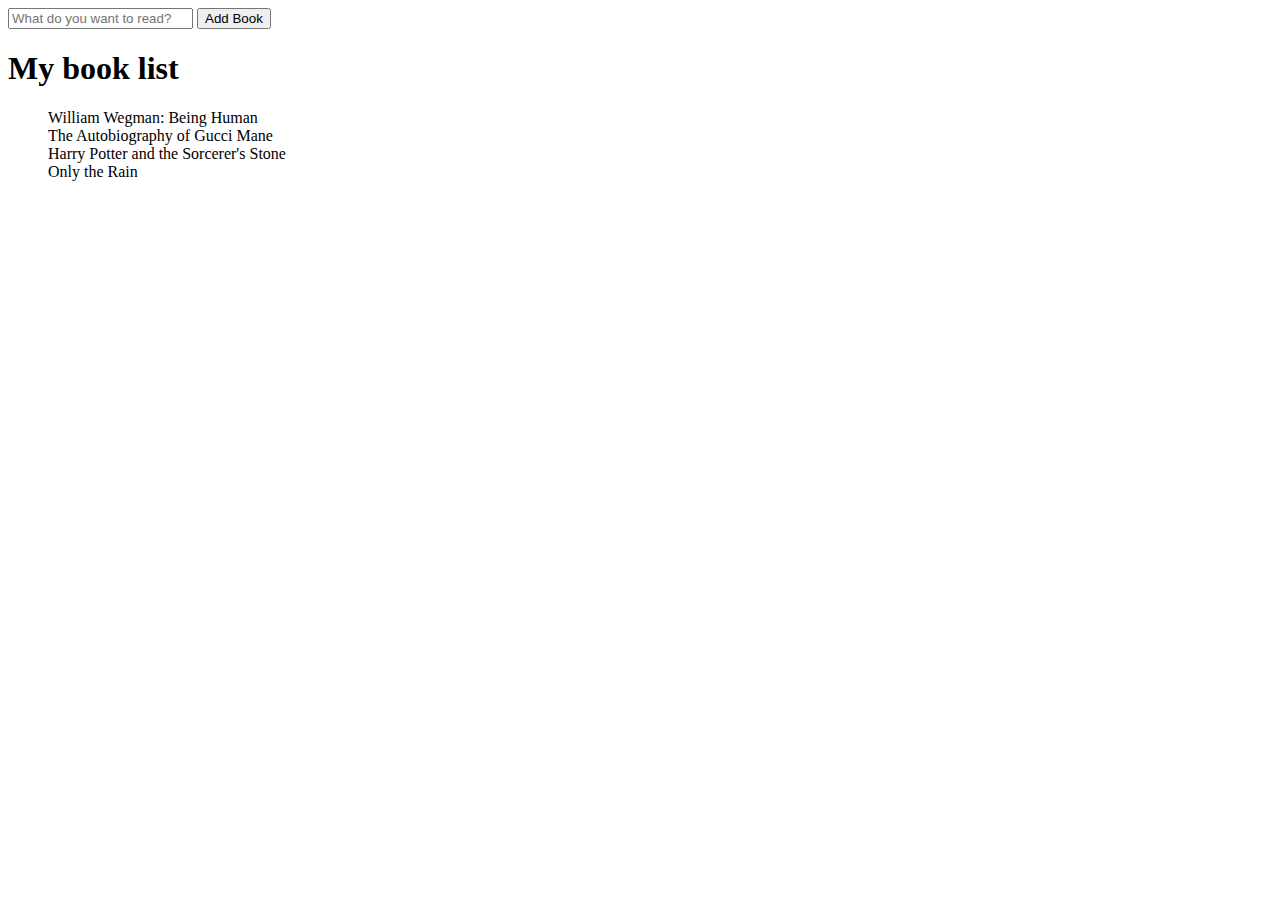
<file: 03_Frontend/JavaScript/Book List/index.html>
<html>
	<head>
		<meta charset=utf-8 />
		<title>Book List</title>
		<link rel="stylesheet" type="text/css" href="style.css">
	</head>
	<body>
		<section>
			<form id="book-form">
				<input id="title-input" type="text" name="title" required autocomplete="off" placeholder="What do you want to read?">
				<button type="submit">Add Book</button>
			</form>
			<h1>My book list</h1>
			<ul id="book-list">
			</ul>
		</section>
      <script type="text/javascript" src="main.js"></script>
	</body>
</html>
</file>
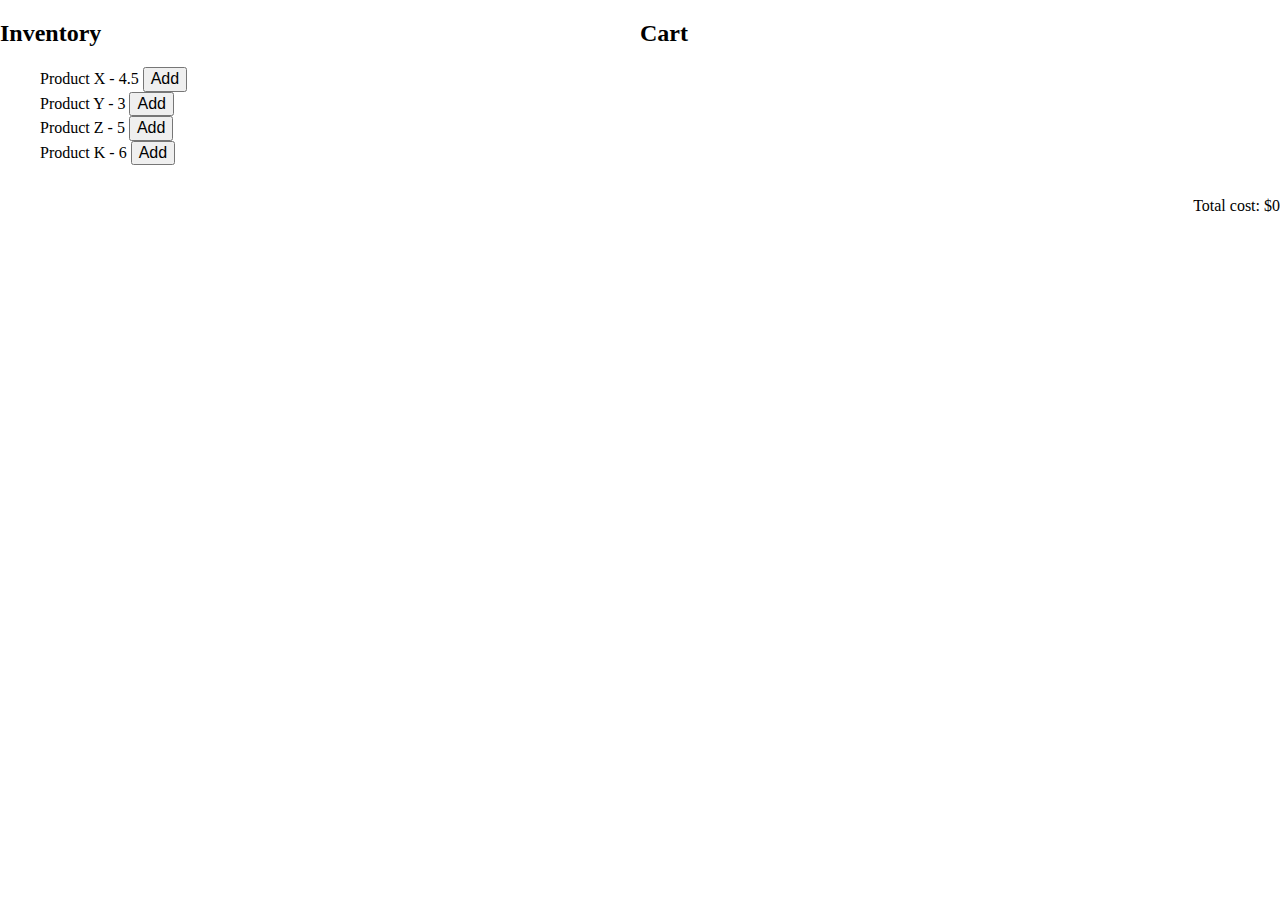
<file: 03_Frontend/JavaScript/Cart/index.html>
<html>
	<head>
		<meta charset=utf-8 />
		<title>Cart</title>
		<link rel="stylesheet" type="text/css" href="normalize.css">
		<link rel="stylesheet" type="text/css" href="style.css">
	</head>
	<body>
		<main>
			<section class="half-width">
				<h2>Inventory</h1>
				<ul id="inventory-list">
				</ul>
			</section>
			<section class="half-width">
				<h2>Cart</h1>
				<ul id="cart-list">
				</ul>
			</section>
			<section class="full-width">
				<p id="total-cost">Total cost: $0</p>
			</section>
		</main>
    <script type="text/javascript" src="main.js"></script>
	</body>
</html>
</file>
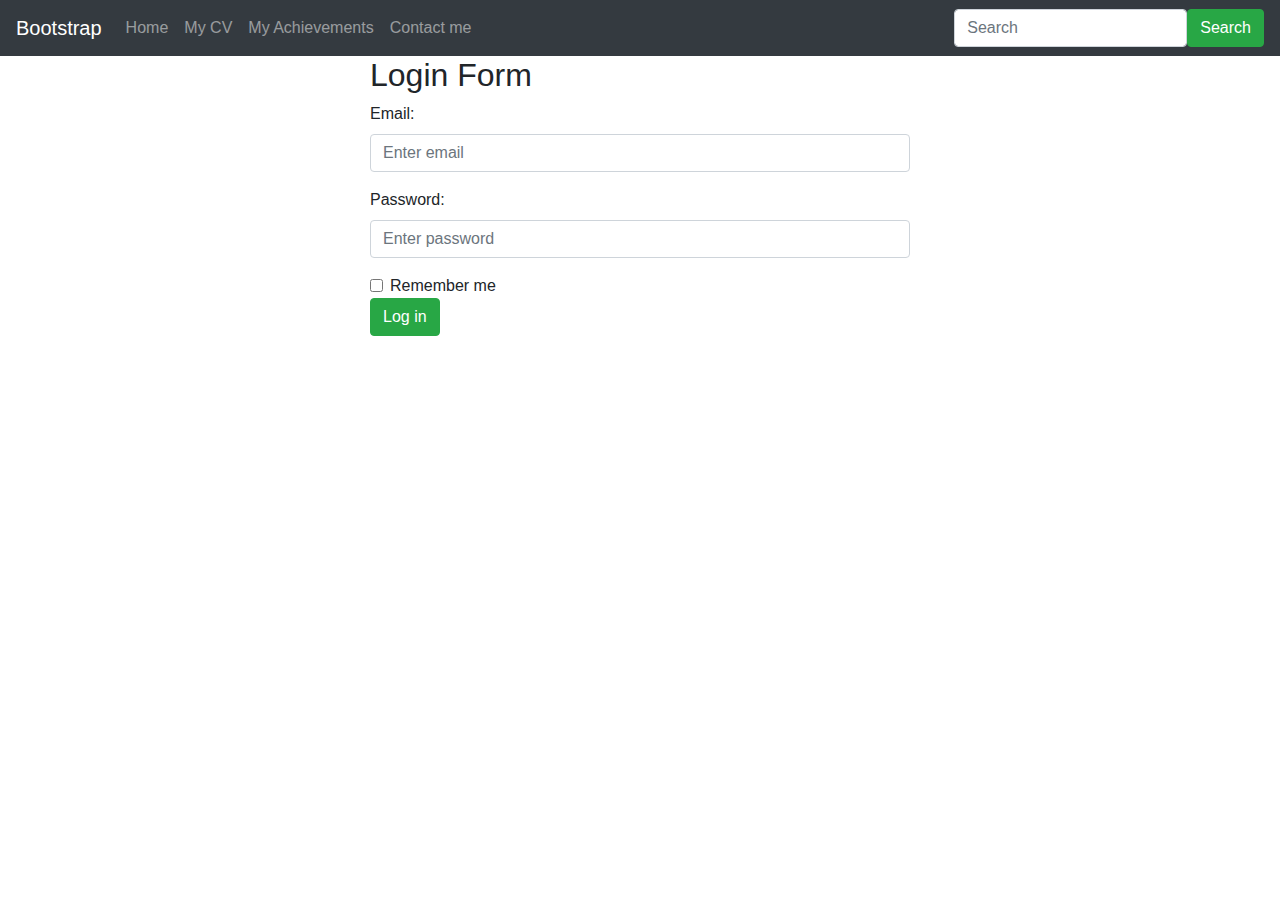
<file: 03_Frontend/JavaScript/Login/index.html>
<!DOCTYPE html>
<html lang="en" xmlns:mso="urn:schemas-microsoft-com:office:office" xmlns:msdt="uuid:C2F41010-65B3-11d1-A29F-00AA00C14882">
<head>
  <title>Login form with navbar</title>
  <meta charset="utf-8">
  <meta name="viewport" content="width=device-width, initial-scale=1">
  <link rel="stylesheet" href="https://maxcdn.bootstrapcdn.com/bootstrap/4.0.0-beta.2/css/bootstrap.min.css">
</head>
<body>
    <nav class="navbar sticky-top navbar-expand-md navbar-dark bg-dark">
        <a class="navbar-brand text-white" href="#">
            Bootstrap
        </a>
        <button class="navbar-toggler navbar-toggler-right" type="button" data-toggle="collapse" data-target="#navb">
            <span class="navbar-toggler-icon"></span>
        </button>
        <div class="collapse navbar-collapse" id="navb">                
            <ul class="navbar-nav mr-auto">
                <li class="nav-item">
                    <a class="nav-link" href="#">Home</a>
                </li>
                <li class="nav-item">
                    <a class="nav-link" href="#">My CV</a>
                </li>
                <li class="nav-item">
                    <a class="nav-link" href="#">My Achievements</a>
                </li>
                <li class="nav-item">
                    <a class="nav-link" href="#">Contact me</a>
                </li>
            </ul>
            <form class="form-inline my-2 my-lg-0">
                    <input class="form-control" type="text" placeholder="Search">
                    <button class="btn btn-success" type="button">Search</button>
            </form>
        </div>
    </nav>
    <div id="alerts"></div>
    <div class="container">
        <div class="row">
            <div class="col-sm-3"></div>
            <div class="col-sm-6">
                <h2>Login Form</h2>
                <form id="login-form" novalidate>
                  <div class="form-group">
                    <label for="email">Email:</label>
                    <input type="email" class="form-control" id="email" placeholder="Enter email">
                  </div>
                  <div class="form-group">
                    <label for="pwd">Password:</label>
                    <input type="password" class="form-control" id="pwd" placeholder="Enter password">
                  </div>
                  <div class="form-check">
                    <label class="form-check-label">
                      <input id="rememberme" class="form-check-input" type="checkbox"> Remember me
                    </label>
                  </div>
                  <button type="submit" class="btn btn-success">Log in</button>
                  <p id="error" class="text-danger"></p>
                </form>
            </div>
            <div class="col-sm-3"></div>
        </div>
        </div>
        <script src="https://ajax.googleapis.com/ajax/libs/jquery/3.2.1/jquery.min.js"></script>
        <script src="https://cdnjs.cloudflare.com/ajax/libs/popper.js/1.12.6/umd/popper.min.js"></script>
        <script src="https://maxcdn.bootstrapcdn.com/bootstrap/4.0.0-beta.2/js/bootstrap.min.js"></script>      
		<script type="text/javascript" src="main.js"></script>
</body>
</html>
</file>
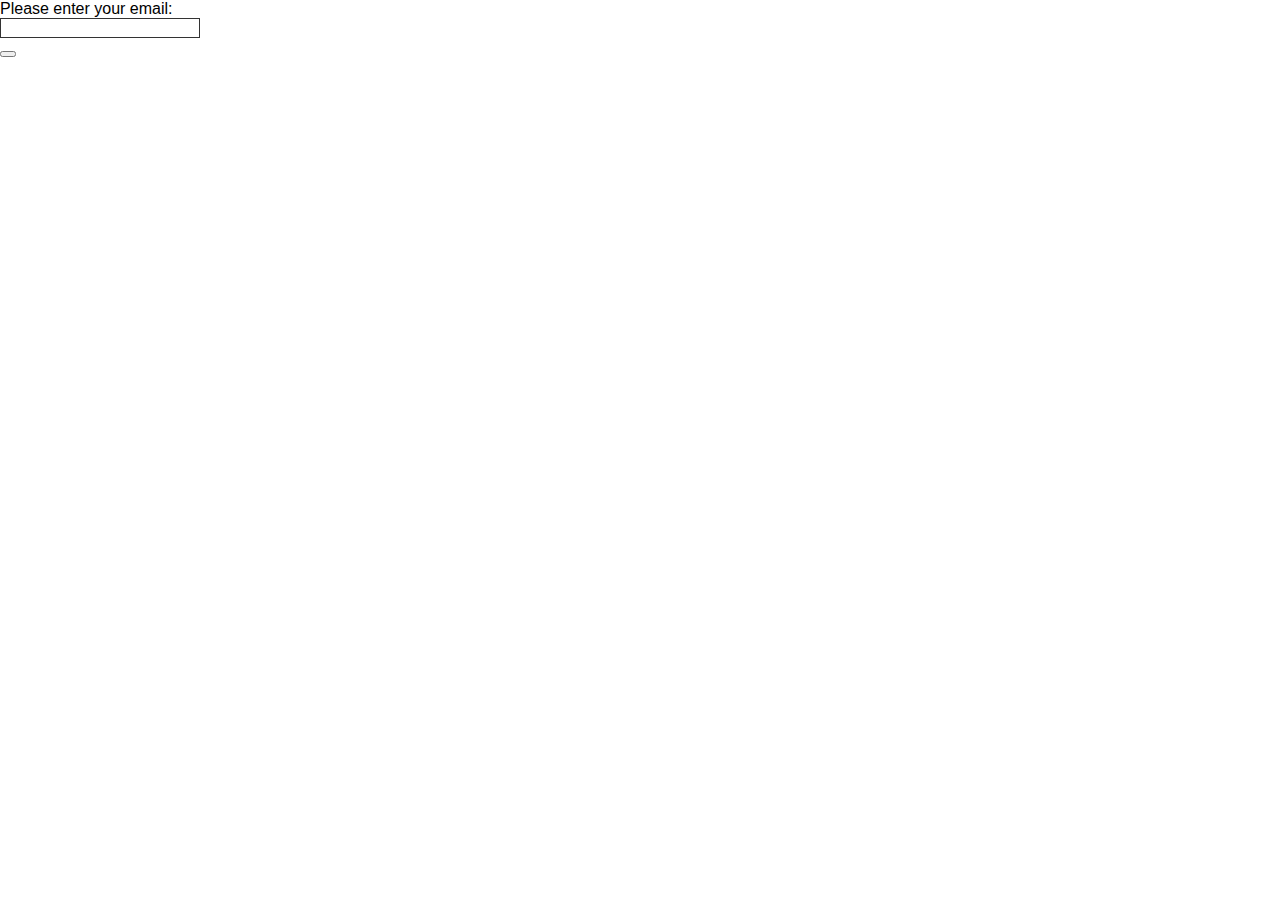
<file: 03_Frontend/JavaScript/Validation/index.html>
<html>
    <head>
        <link rel="stylesheet" type="text/css" href="style.css">
    </head>
    <body>
        <form novalidate>
            <label for="email">Please enter your email:</label>
            <input type="email" id="email" name="email">
            <p class="error"></p>
            <button type="submit"></button>
        </form>

        <script src="main.js"></script>
    </body>
</html>
</file>
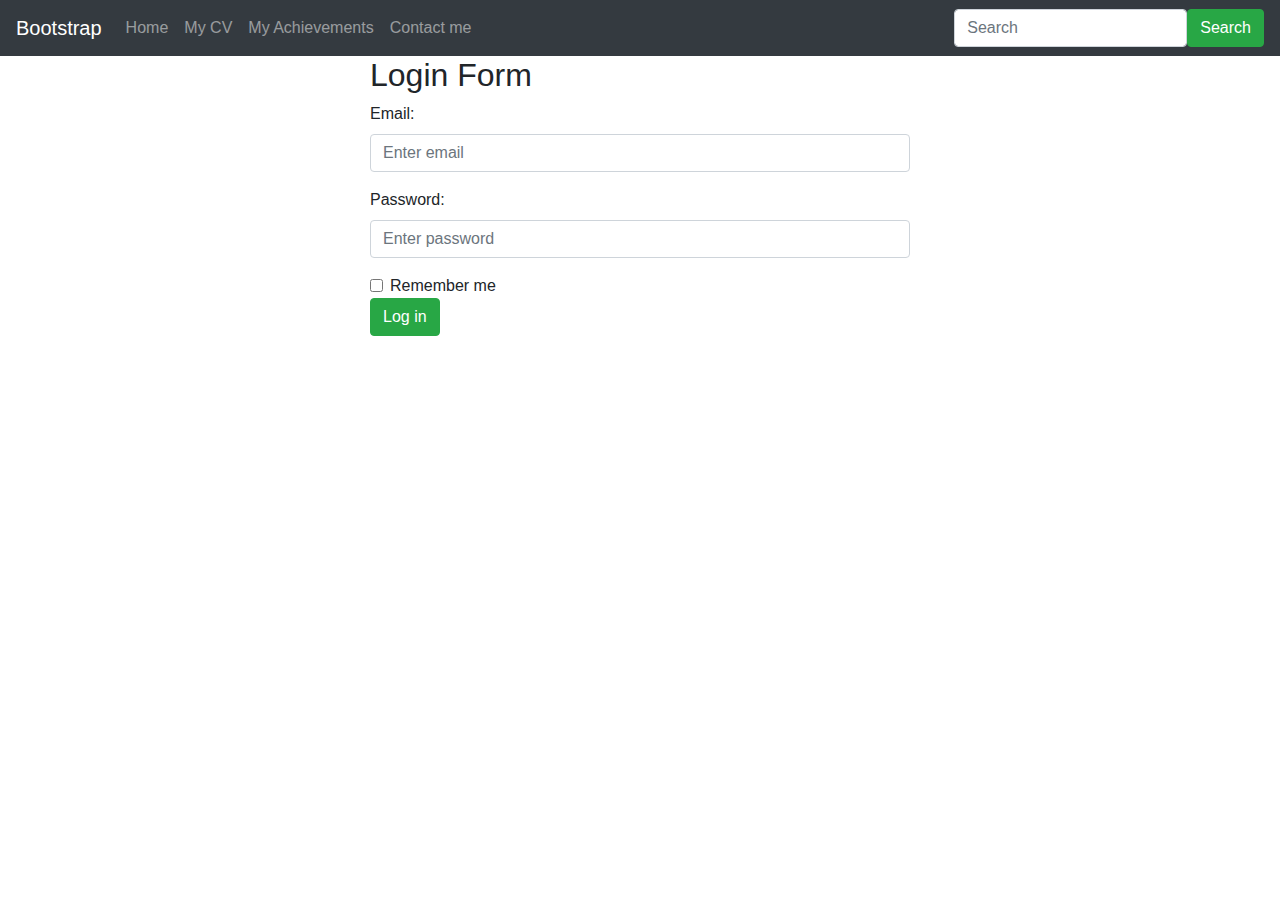
<file: 03_Frontend/Bootstrap/Login-Navbar.html>
<!DOCTYPE html>
<html lang="en" xmlns:mso="urn:schemas-microsoft-com:office:office" xmlns:msdt="uuid:C2F41010-65B3-11d1-A29F-00AA00C14882">
<head>
  <title>Login form with navbar</title>
  <meta charset="utf-8">
  <meta name="viewport" content="width=device-width, initial-scale=1">
  <link rel="stylesheet" href="https://maxcdn.bootstrapcdn.com/bootstrap/4.0.0-beta.2/css/bootstrap.min.css">
  <script src="https://ajax.googleapis.com/ajax/libs/jquery/3.2.1/jquery.min.js"></script>
  <script src="https://cdnjs.cloudflare.com/ajax/libs/popper.js/1.12.6/umd/popper.min.js"></script>
  <script src="https://maxcdn.bootstrapcdn.com/bootstrap/4.0.0-beta.2/js/bootstrap.min.js"></script>

</head>
<body>
    <nav class="navbar sticky-top navbar-expand-md navbar-dark bg-dark">
        <a class="navbar-brand text-white" href="#">
            Bootstrap
        </a>
        <button class="navbar-toggler navbar-toggler-right" type="button" data-toggle="collapse" data-target="#navb">
            <span class="navbar-toggler-icon"></span>
        </button>
        <div class="collapse navbar-collapse" id="navb">                
            <ul class="navbar-nav mr-auto">
                <li class="nav-item">
                    <a class="nav-link" href="#">Home</a>
                </li>
                <li class="nav-item">
                    <a class="nav-link" href="#">My CV</a>
                </li>
                <li class="nav-item">
                    <a class="nav-link" href="#">My Achievements</a>
                </li>
                <li class="nav-item">
                    <a class="nav-link" href="#">Contact me</a>
                </li>
            </ul>
            <form class="form-inline my-2 my-lg-0">
                    <input class="form-control" type="text" placeholder="Search">
                    <button class="btn btn-success" type="button">Search</button>
            </form>
        </div>
    </nav>
    <div class="container">
        <div class="row">
            <div class="col-sm-3"></div>
            <div class="col-sm-6">
                <h2>Login Form</h2>
                <form>
                  <div class="form-group">
                    <label for="email">Email:</label>
                    <input type="email" class="form-control" id="email" placeholder="Enter email">
                  </div>
                  <div class="form-group">
                    <label for="pwd">Password:</label>
                    <input type="password" class="form-control" id="pwd" placeholder="Enter password">
                  </div>
                  <div class="form-check">
                    <label class="form-check-label">
                      <input id="rememberme" class="form-check-input" type="checkbox"> Remember me
                    </label>
                  </div>
                  <button type="submit" class="btn btn-success">Log in</button>
                </form>
            </div>
            <div class="col-sm-3"></div>
        </div>
    </div>
</body>
</html>
</file>
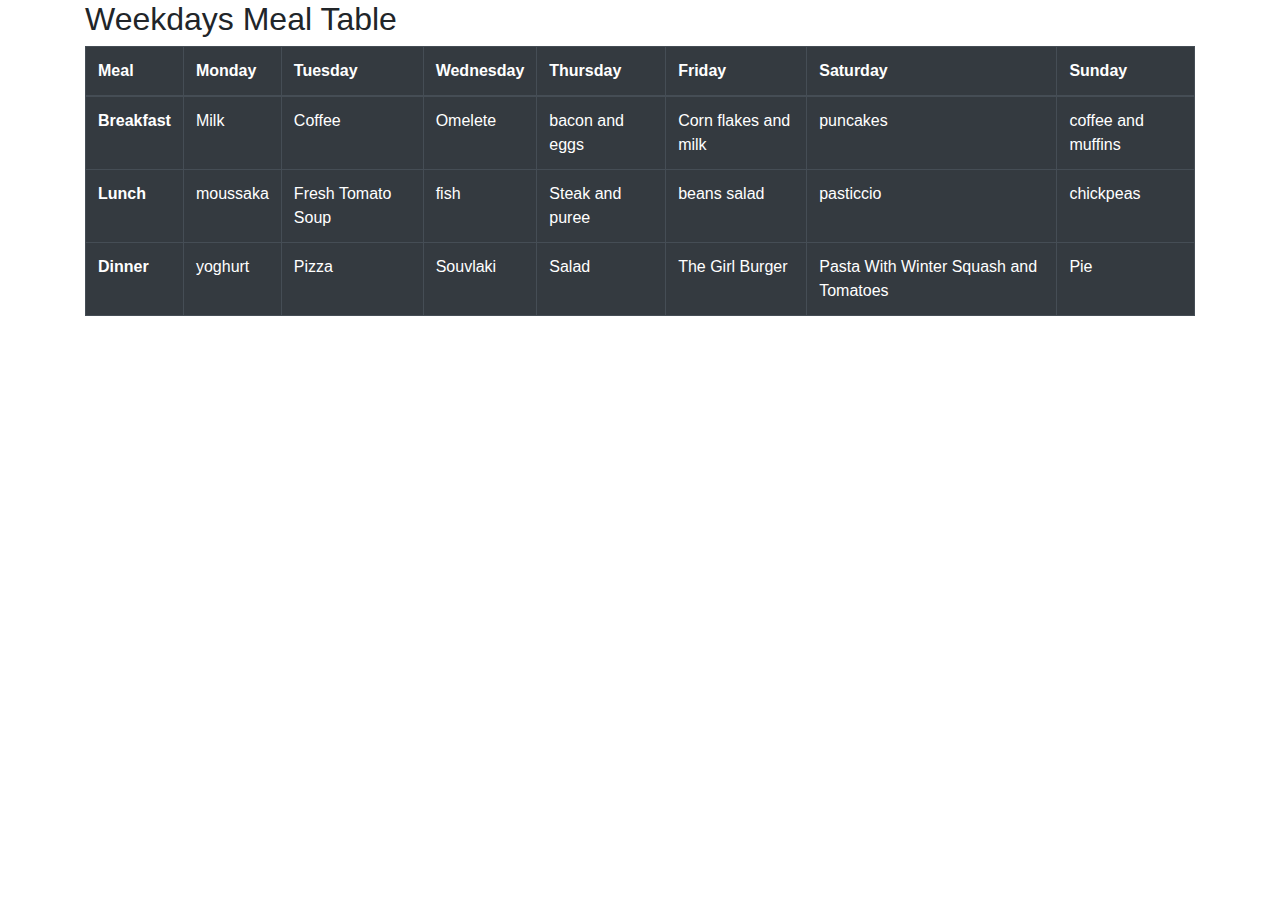
<file: 03_Frontend/Bootstrap/Table.html>
<!DOCTYPE html>
<html lang="en" xmlns:mso="urn:schemas-microsoft-com:office:office" xmlns:msdt="uuid:C2F41010-65B3-11d1-A29F-00AA00C14882">
<head>
  <title>Bootstrap Example</title>
  <meta charset="utf-8">
  <meta name="viewport" content="width=device-width, initial-scale=1">
  <link rel="stylesheet" href="https://maxcdn.bootstrapcdn.com/bootstrap/4.0.0-beta.2/css/bootstrap.min.css">
  <script src="https://ajax.googleapis.com/ajax/libs/jquery/3.2.1/jquery.min.js"></script>
  <script src="https://cdnjs.cloudflare.com/ajax/libs/popper.js/1.12.6/umd/popper.min.js"></script>
  <script src="https://maxcdn.bootstrapcdn.com/bootstrap/4.0.0-beta.2/js/bootstrap.min.js"></script>

<!--[if gte mso 9]><xml>
<mso:CustomDocumentProperties>
<mso:display_urn_x003a_schemas-microsoft-com_x003a_office_x003a_office_x0023_Editor msdt:dt="string">Gavana, Anastasia</mso:display_urn_x003a_schemas-microsoft-com_x003a_office_x003a_office_x0023_Editor>
<mso:display_urn_x003a_schemas-microsoft-com_x003a_office_x003a_office_x0023_Author msdt:dt="string">Gavana, Anastasia</mso:display_urn_x003a_schemas-microsoft-com_x003a_office_x003a_office_x0023_Author>
</mso:CustomDocumentProperties>
</xml><![endif]-->
</head>
<body>

<div class="container">
    <div class="row">
        <div class="col">
            <h2>Weekdays Meal Table</h2>           
            <table class="table table-responsive table-bordered table-dark table-hover">
                <thead>
                <tr>
                    <th>Meal</th>
                    <th>Monday</th>
                    <th>Tuesday</th>
                    <th>Wednesday</th>
                    <th>Thursday</th>
                    <th>Friday</th>
                    <th>Saturday</th>
                    <th>Sunday</th>
                </tr>
                </thead>
                <tbody>
                <tr>
                    <th>Breakfast</th>
                    <td>Milk</td>
                    <td>Coffee</td>
                    <td>Omelete</td>
                    <td>bacon and eggs</td>
                    <td>Corn flakes and milk</td>
                    <td>puncakes</td>
                    <td>coffee and muffins</td>
                </tr>
                <tr>
                    <th>Lunch</th>
                    <td>moussaka</td>
                    <td>Fresh Tomato Soup</td>
                    <td>fish</td>
                    <td>Steak and puree</td>
                    <td>beans salad</td>
                    <td>pasticcio</td>
                    <td>chickpeas</td>
                </tr>
                <tr>
                    <th>Dinner</th>
                    <td>yoghurt</td>
                    <td>Pizza</td>
                    <td>Souvlaki</td>
                    <td>Salad</td>
                    <td>The Girl Burger</td>
                    <td>Pasta With Winter Squash and Tomatoes</td>
                    <td>Pie</td>
                </tr>
                </tbody>
            </table>
        </div>
    </div>
</div>

</body>
</html>
</file>
<file: 03_Frontend/JavaScript/Book List/style.css>
li {
  list-style: none;
}

li:hover {
  cursor: pointer;
}

li.read {
  text-decoration: line-through;
}
</file>
<file: 03_Frontend/JavaScript/Cart/style.css>
main {
  display: flex;
  flex-direction: row;
  align-items: stretch;
  flex-wrap: wrap;
}

.half-width {
  flex: 1 1 50%;
}

.full-width {
  width: 100%;
  text-align: right;
}

#total-cost {
  align-self: flex-end;
}

li {
  list-style: none;
}

li:hover {
  cursor: pointer;
}
</file>
<file: 03_Frontend/JavaScript/Validation/style.css>
/* This is just to make the example nicer */
body {
    font: 1em sans-serif;
    padding: 0;
    margin : 0;
  }
  
  form {
    max-width: 200px;
  }
  
  p * {
    display: block;
  }
  
  input[type=email]{
    -webkit-appearance: none;
  
    width: 100%;
    border: 1px solid #333;
    margin: 0;
  
    font-family: inherit;
    font-size: 90%;
  
    -moz-box-sizing: border-box;
    box-sizing: border-box;
  }
  
  /* This is our style for the invalid fields */
  input:invalid{
    border-color: #900;
    background-color: #FDD;
  }
  
  input:focus:invalid {
    outline: none;
  }
  
  /* This is the style of our error messages */
  .error {
    width  : 100%;
    padding: 0;
   
    font-size: 80%;
    color: white;
    background-color: #900;
    border-radius: 0 0 5px 5px;
   
    -moz-box-sizing: border-box;
    box-sizing: border-box;
  }
  
  .error.active {
    padding: 0.3em;
  }
</file>
